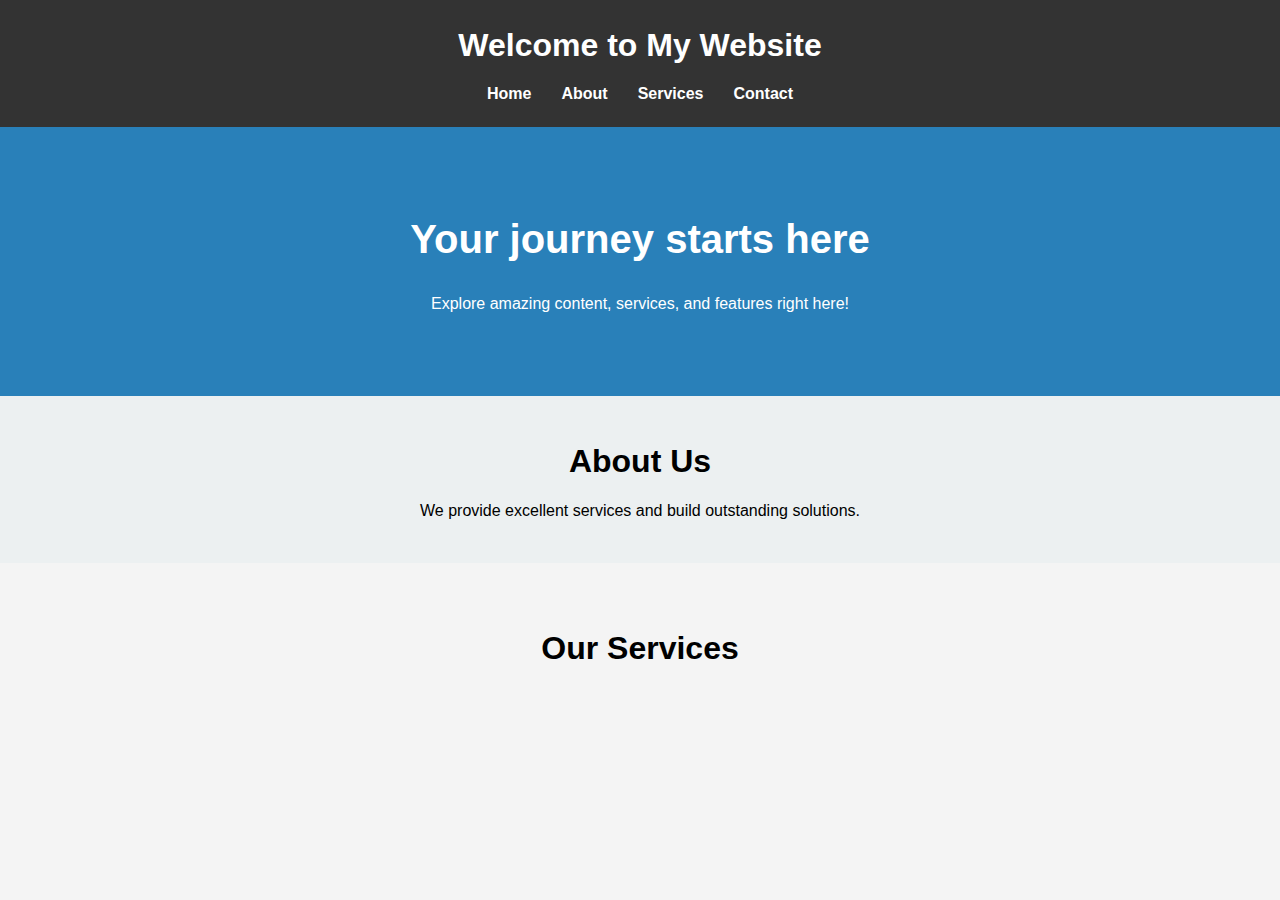
<file: index.html>
<!DOCTYPE html>
<html lang="en">
<head>
    <meta charset="UTF-8">
    <meta name="viewport" content="width=device-width, initial-scale=1.0">
    <title>My Website</title>
    <link rel="stylesheet" href="home.css">
</head>
<body>

    <header>
        <div class="container">
            <h1>Welcome to My Website</h1>
            <nav>
                <ul>
                    <li><a href="#home">Home</a></li>
                    <li><a href="about.html">About</a></li>
                    <li><a href="#services">Services</a></li>
                    <li><a href="#contact">Contact</a></li>
                </ul>
            </nav>
        </div>
    </header>

    <section id="home" class="hero">
        <div class="container">
            <h2>Your journey starts here</h2>
            <p>Explore amazing content, services, and features right here!</p>
        </div>
    </section>

    <section id="about">
        <div class="container">
            <h2>About Us</h2>
            <p>We provide excellent services and build outstanding solutions.</p>
        </div>
    </section>

    <section id="services">
        <div class="container">
            <h2>Our Services</h2>
            <div
</file>
<file: home.css>
/* General styles */
* {
    margin: 0;
    padding: 0;
    box-sizing: border-box;
}

body {
    font-family: Arial, sans-serif;
    line-height: 1.6;
    background-color: #f4f4f4;
}

.container {
    width: 80%;
    margin: 0 auto;
}

/* Header Styles */
header {
    background-color: #333;
    color: white;
    padding: 20px 0;
}

header h1 {
    text-align: center;
}

nav ul {
    display: flex;
    justify-content: center;
    list-style: none;
    margin-top: 10px;
}

nav ul li {
    margin: 0 15px;
}

nav ul li a {
    color: white;
    text-decoration: none;
    font-weight: bold;
}

nav ul li a:hover {
    color: #f39c12;
}

/* Hero Section */
.hero {
    background-color: #2980b9;
    color: white;
    padding: 80px 0;
    text-align: center;
}

.hero h2 {
    font-size: 2.5em;
    margin-bottom: 20px;
}

/* About Section */
#about {
    background-color: #ecf0f1;
    padding: 40px 0;
    text-align: center;
}

#about h2 {
    font-size: 2em;
    margin-bottom: 10px;
}

/* Services Section */
#services {
    padding: 60px 0;
    text-align: center;
}

#services h2 {
    font-size: 2em;
    margin-bottom: 20px;
}

.service-card {
    background-color: white;
    border-radius: 8px;
    box-shadow: 0 0 10px rgba(0, 0, 0, 0.1);
    padding: 20px
}
</file>
